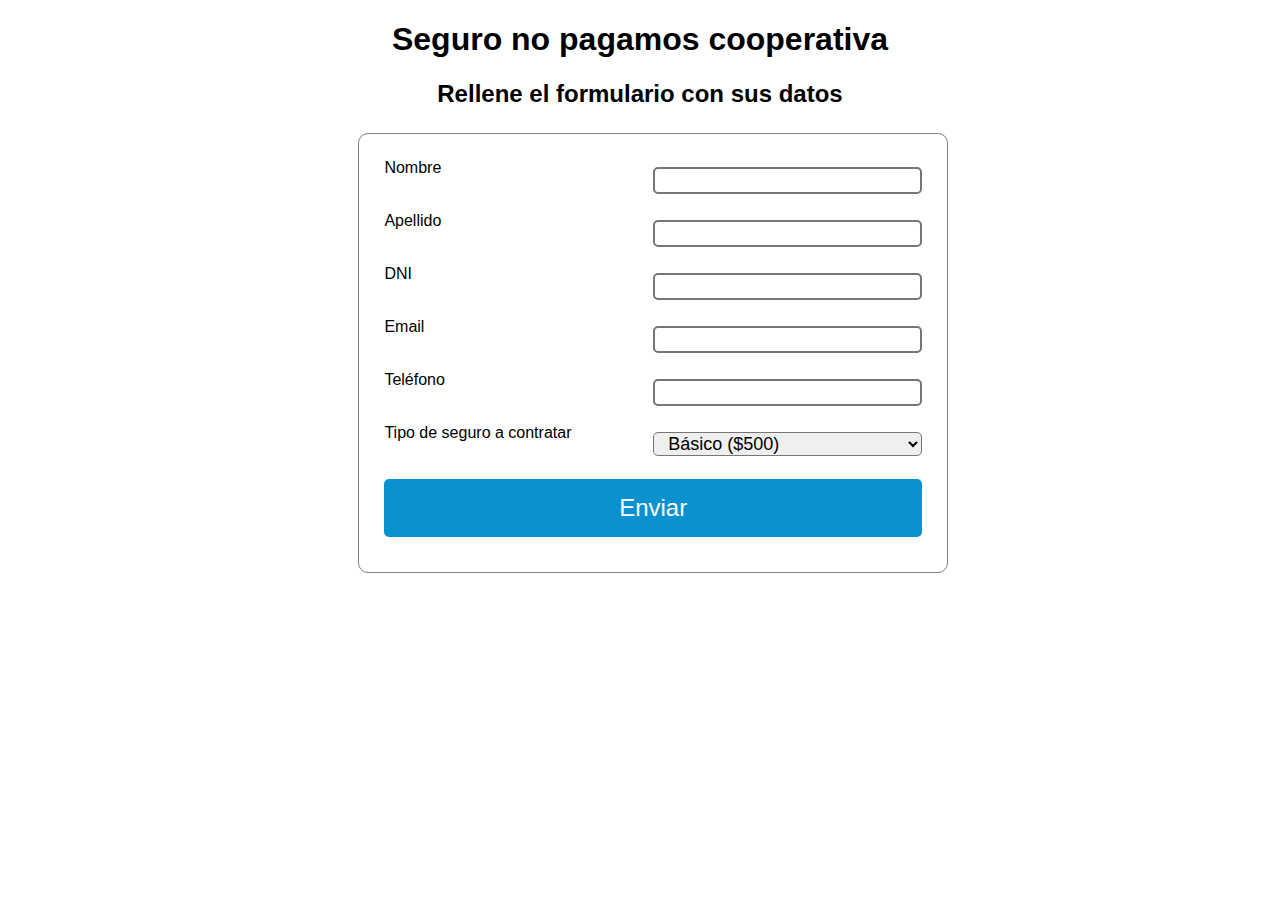
<file: TPO-1 Cooperativa/index.html>
<!DOCTYPE html>
<html lang="en">
<head>
    <meta charset="UTF-8">
    <meta http-equiv="X-UA-Compatible" content="IE=edge">
    <meta name="viewport" content="width=device-width, initial-scale=1.0">
    <title>Seguros No Pagamos Cooperativa</title> 
    <link rel="stylesheet" href="style.css">
</head>
</html>
<body>
    <header>
        <h1>Seguro no pagamos cooperativa</h1>
        <h2>Rellene el formulario con sus datos</h2>
    </header>
<div class="wrapper">
    <div class="cont">
        <form>
            <div class="info">
                <div class="column"><label>Nombre</label></div>
                <div class="column"><input type="text" name="nombre" id="nombre"></div>
            </div>
            <div class="info">
                <div class="column"><label>Apellido</label></div>
                <div class="column"><input type="text" name="apellido" id="apellido"></div>
            </div>
            <div class="info">
                <div class="column"><label>DNI</label></div>
                <div class="column"><input type="text" name="dni" id="dni"></div>
            </div>
            <div class="info">
                <div class="column"><label>Email</label></div>
                <div class="column"><input type="text" name="email" id="email"></div>
            </div>
            <div class="info">
                <div class="column"><label>Teléfono</label></div>
                <div class="column"><input type="text" name="tel" id="tel"></div>
            </div>
            <div class="info">
                <div class="column"><label>Tipo de seguro a contratar</label></div>
                <div class="column">
                    <select>
                    <option>Básico ($500)</option>
                    <option>Intermedio ($1000)</option>
                    <option>Premium ($1500)</option>
                </div>
                </select>
            </div>
            <div class="submit">
                <input class="button" type="submit" value="Enviar">
            </div>
    </div>
</div>
</form>
</div>

</body>
</html>
</file>
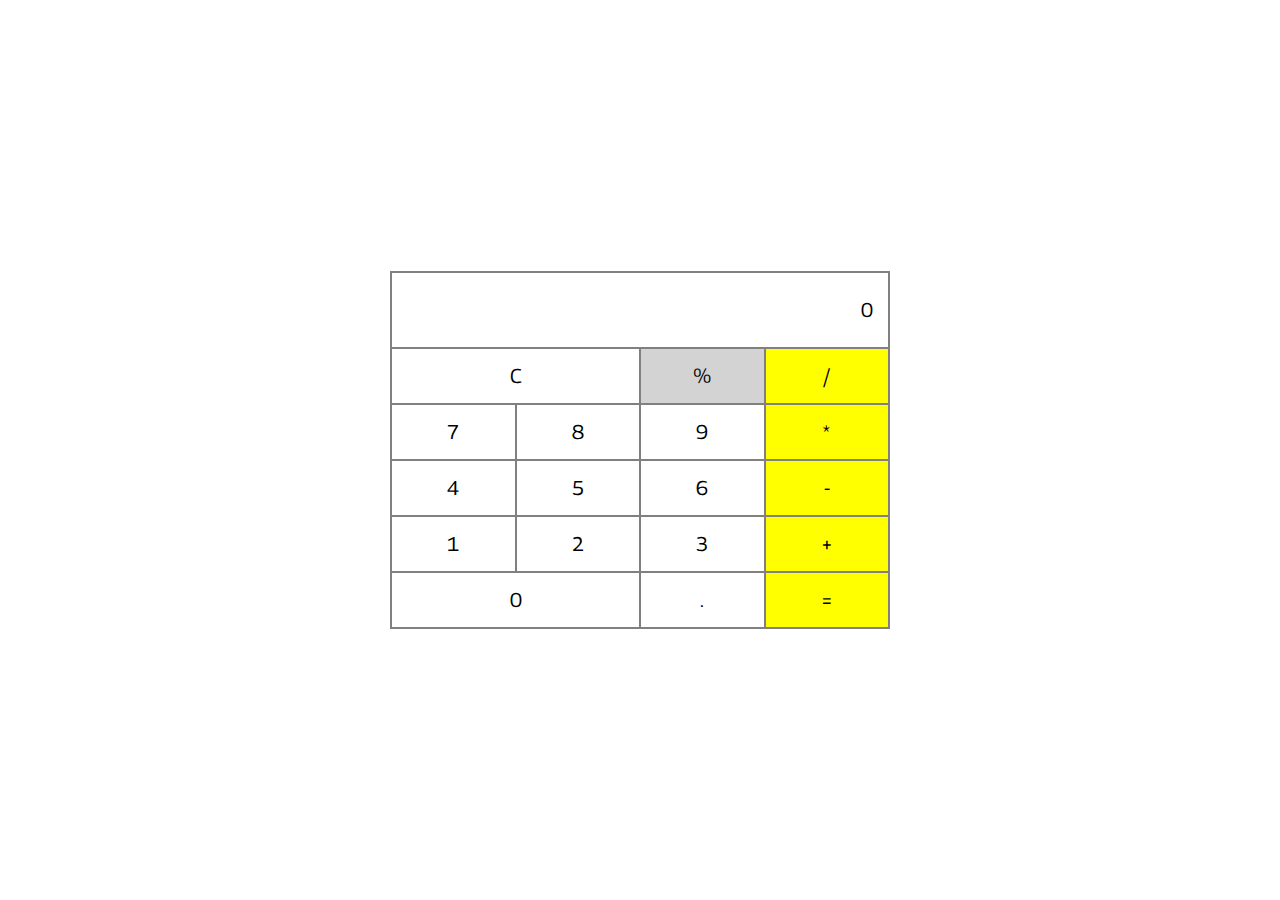
<file: TPO-2 Calculadora/index.html>
<!DOCTYPE html>
<html lang="en">
<head>
    <meta charset="UTF-8">
    <meta http-equiv="X-UA-Compatible" content="IE=edge">
    <meta name="viewport" content="width=device-width, initial-scale=1.0">
    <link rel="stylesheet" href="style.css">
    <title>CalculadoraJS</title>
</head>
<body>
    <div class="container">
        <div class="calculadora">
            <div class="calculadora-display">0</div>
            <div class="calculadora-keypad">
                <div class="keypad-numbers">
                    <div class="keypad-buttom large">C</div>
                    <div class="keypad-buttom dark">%</div>
                    <div class="keypad-buttom yellow">/</div>
                    <div class="keypad-buttom">7</div>
                    <div class="keypad-buttom">8</div>
                    <div class="keypad-buttom">9</div>
                    <div class="keypad-buttom yellow">*</div>
                    <div class="keypad-buttom">4</div>
                    <div class="keypad-buttom">5</div>
                    <div class="keypad-buttom">6</div>
                    <div class="keypad-buttom yellow">-</div>
                    <div class="keypad-buttom">1</div>
                    <div class="keypad-buttom">2</div>
                    <div class="keypad-buttom">3</div>
                    <div class="keypad-buttom yellow">+</div>
                    <div class="keypad-buttom large">0</div>
                    <div class="keypad-buttom">.</div>
                    <div class="keypad-buttom yellow">=</div>
                </div>
            </div>
        </div>
    </div>




    <script src="script.js"></script>
   
</body>
</html>
</file>
<file: TPO-1 Cooperativa/style.css>
body {
  margin: 0;
  font-family: Arial, Helvetica, sans-serif;
}

h1 {
  text-align: center;
}

h2 {
  text-align: center;
}

input {
    width: 100%;
}


.wrapper {
    width: auto;
    height: auto;
    margin-top: 2%;
    margin-left: 28%;
    margin-right: 30%;
}

.cont {
    border-radius: 10px;
    border: 1px grey;
    padding: 25px;
    border-style: solid;
    width: 100%;
}

.column {
    float: left;
    width: 50%;
  }

.info:after {
    content: "";
    display: table;
    clear: both;
    padding-top: 10px;
  }

  .button {
    background-color: #0a91cf;
    border: none;
    color: white;
    padding: 15px;
    text-align: center;
    text-decoration: none;
    display: inline-block;
    font-size: 24px;
    font-family: Arial, Helvetica, sans-serif;
    border-radius: 5px;
    margin-top: 15px;
  }

  input[type=text] {
    width: 100%;
    margin: 8px 0;
    box-sizing: border-box;
    font-family: Arial, Helvetica, sans-serif;
    font-size: 18px;
    border-style: solid;
    border-radius: 5px;
    padding-left: 10px;
  }

  select {
    width: 100%;
    margin: 8px 0;
    box-sizing: border-box;
    font-family: Arial, Helvetica, sans-serif;
    font-size: 18px;
    border-style: solid;
    border-radius: 5px;
    padding-left: 10px;
 }
</file>
<file: TPO-2 Calculadora/style.css>
@import url(https://fonts.googleapis.com/css2?family=Georama:wght@100;300&display=swap);
* {
    box-sizing: border-box;
    padding: 0;
    margin: 0;
}

html {
    font-family: 'Georama', sans-serif;
    font-size: 62.5%;
}

.container {
    display: flex;
    justify-content: center;
    align-items: center;
    height: 100vh;
    padding: 15px;
}

.calculadora{
    display: flex;
    flex-direction: column;
    width: 500px;
    font-size: 2rem;
    border: 1px solid grey;
}

.calculadora-display {
    padding: 25px 15px;
    width: 100%;
    text-align: right;
    border: 1px solid grey;
    overflow-x: auto;
}

.calculadora-keypad {
    display: flex;
    width: 100%;
  
}

.keypad-numbers {
    display: flex;
    flex-wrap: wrap;
    width: 100%;
}

.keypad-buttom {
    width: 25%;
    padding: 15px 0;
    text-align: center;
    cursor: pointer;
    background-color: white;
    border: 1px solid gray;
}

.keypad-buttom:hover {
    filter: brightness(80%);
    transition: .25s;
}

.keypad-buttom.yellow {
    background-color: yellow;
}

.keypad-buttom.large {
width: 50%;
}

.keypad-buttom.dark {
    background-color: lightgray;
}
</file>
